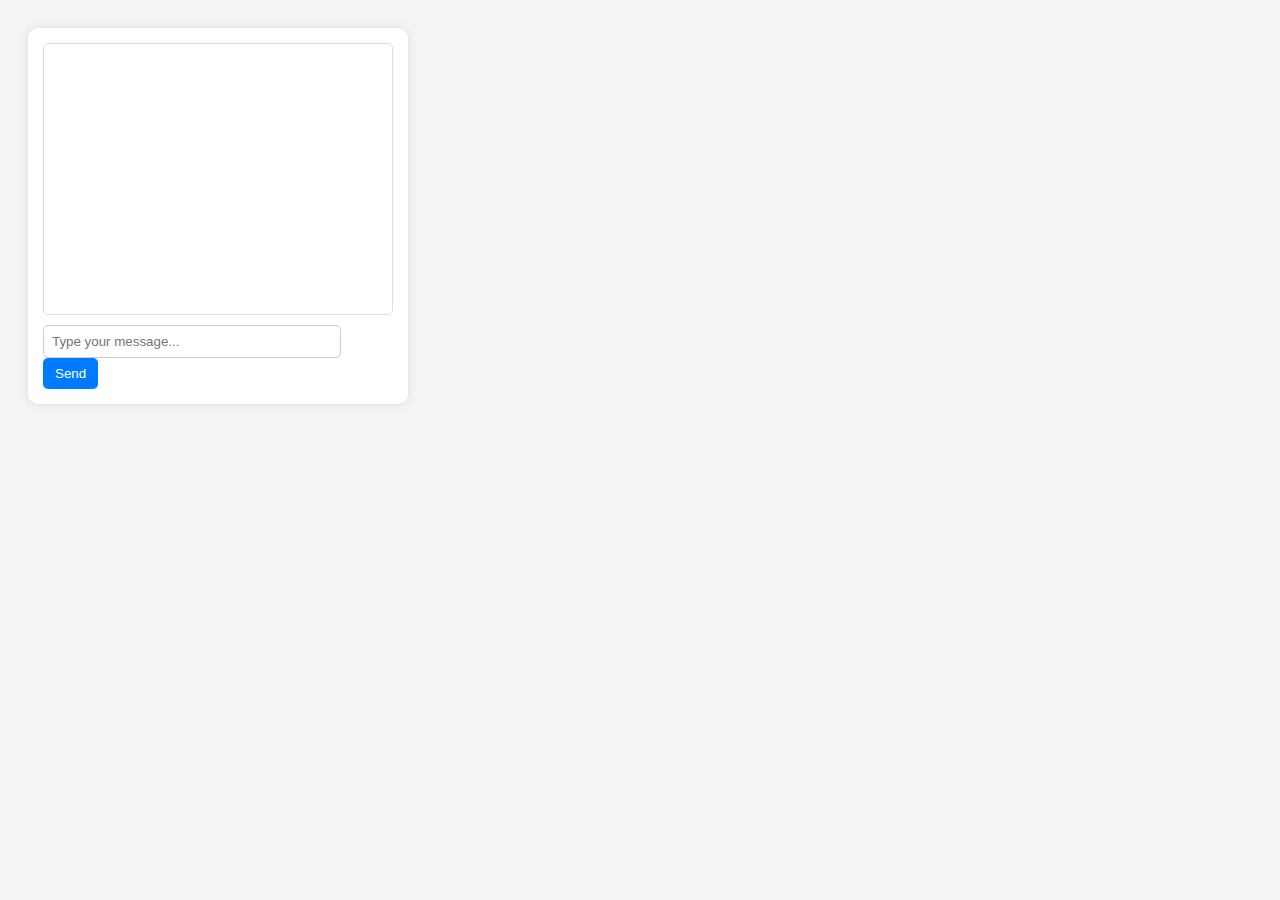
<file: index2.html>
<!DOCTYPE html>
<html lang="en">

<head>
    <meta charset="UTF-8" />
    <meta name="viewport" content="width=device-width, initial-scale=1.0" />
    <title>Groq Chatbot</title>
    <style>
        body {
            font-family: Arial, sans-serif;
            background: #f4f4f4;
            padding: 20px;
        }

        .chat-box {
            width: 350px;
            background: white;
            border-radius: 10px;
            padding: 15px;
            box-shadow: 0 0 10px rgba(0, 0, 0, 0.1);
        }

        .messages {
            height: 250px;
            overflow-y: auto;
            border: 1px solid #ddd;
            padding: 10px;
            border-radius: 5px;
            margin-bottom: 10px;
        }

        .bot,
        .user {
            margin: 5px 0;
            padding: 8px;
            border-radius: 6px;
        }

        .bot {
            background: #e0e0e0;
            text-align: left;
        }

        .user {
            background: #007bff;
            color: white;
            text-align: right;
        }

        input {
            width: 80%;
            padding: 8px;
            border-radius: 5px;
            border: 1px solid #ccc;
        }

        button {
            padding: 8px 12px;
            border: none;
            border-radius: 5px;
            background: #007bff;
            color: white;
            cursor: pointer;
        }
    </style>
</head>

<body>

    <div class="chat-box">
        <div class="messages" id="messages"></div>
        <input type="text" id="userInput" placeholder="Type your message..." />
        <button onclick="sendMessage()">Send</button>
    </div>

    <script>
        const API_KEY = "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"; // 👈 Apni real Groq API key yahan daalo

        async function sendMessage() {
            const inputField = document.getElementById("userInput");
            const userMessage = inputField.value.trim();
            if (userMessage === "") return;

            const messagesDiv = document.getElementById("messages");
            messagesDiv.innerHTML += `<div class="user">${userMessage}</div>`;

            inputField.value = "";

            // Show typing animation
            const typingDiv = document.createElement("div");
            typingDiv.classList.add("bot");
            typingDiv.textContent = "Typing...";
            messagesDiv.appendChild(typingDiv);
            messagesDiv.scrollTop = messagesDiv.scrollHeight;

            // Send message to Groq API
            try {
                const response = await fetch("https://api.groq.com/openai/v1/chat/completions", {
                    method: "POST",
                    headers: {
                        "Content-Type": "application/json",
                        "Authorization": `Bearer ${API_KEY}`
                    },
                    body: JSON.stringify({
                        model: "llama-3.3-70b-versatile",
                        messages: [
                            { role: "system", content: "You are a hacking chatbot created by Abdallah.Give short answers" },
                            { role: "user", content: userMessage }
                        ]
                    })
                });

                const data = await response.json();

                // alert(JSON.stringify(data))
                const botReply = data.choices?.[0]?.message?.content || "Sorry, no response.";

                typingDiv.textContent = botReply;
            } catch (error) {
                alert("error connecting to groq")

                typingDiv.textContent = "Error connecting to Groq API.";
                console.error(error);
            }

            messagesDiv.scrollTop = messagesDiv.scrollHeight;
        }
    </script>

</body>

</html>
</file>
